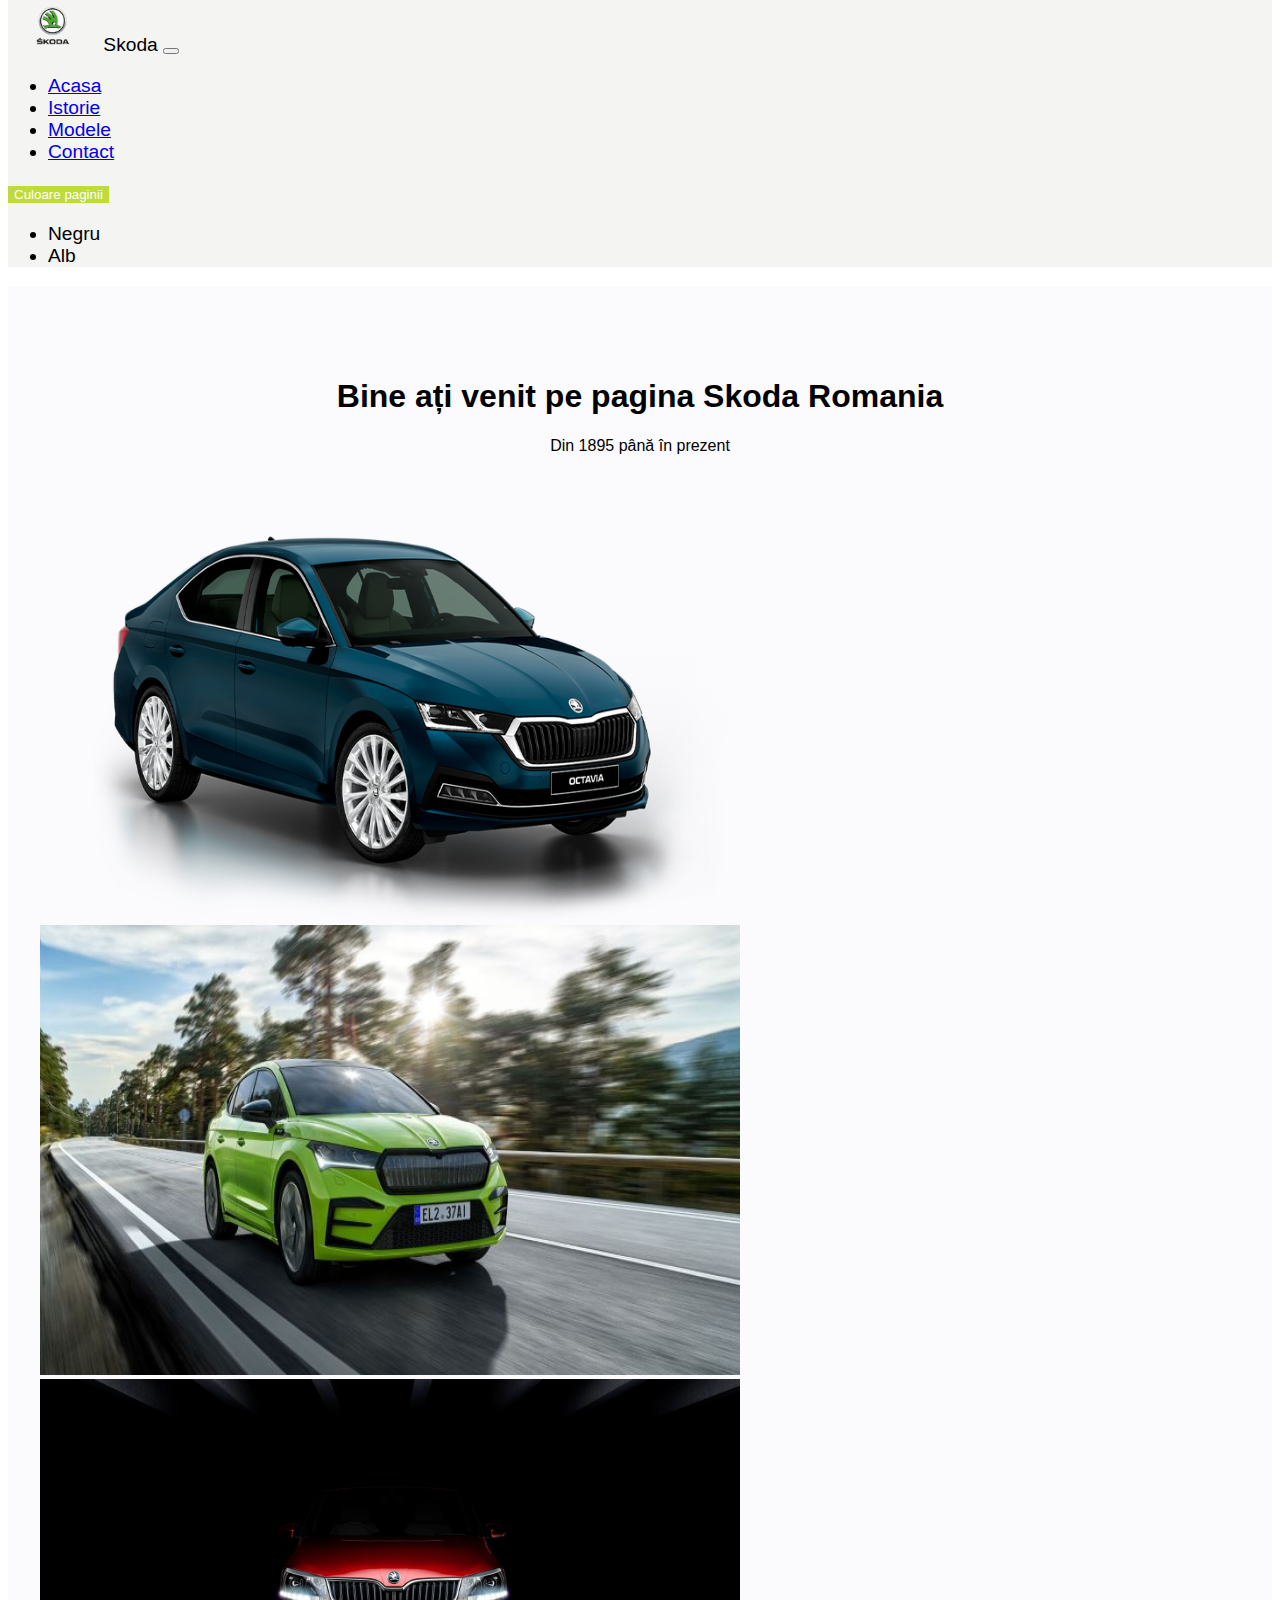
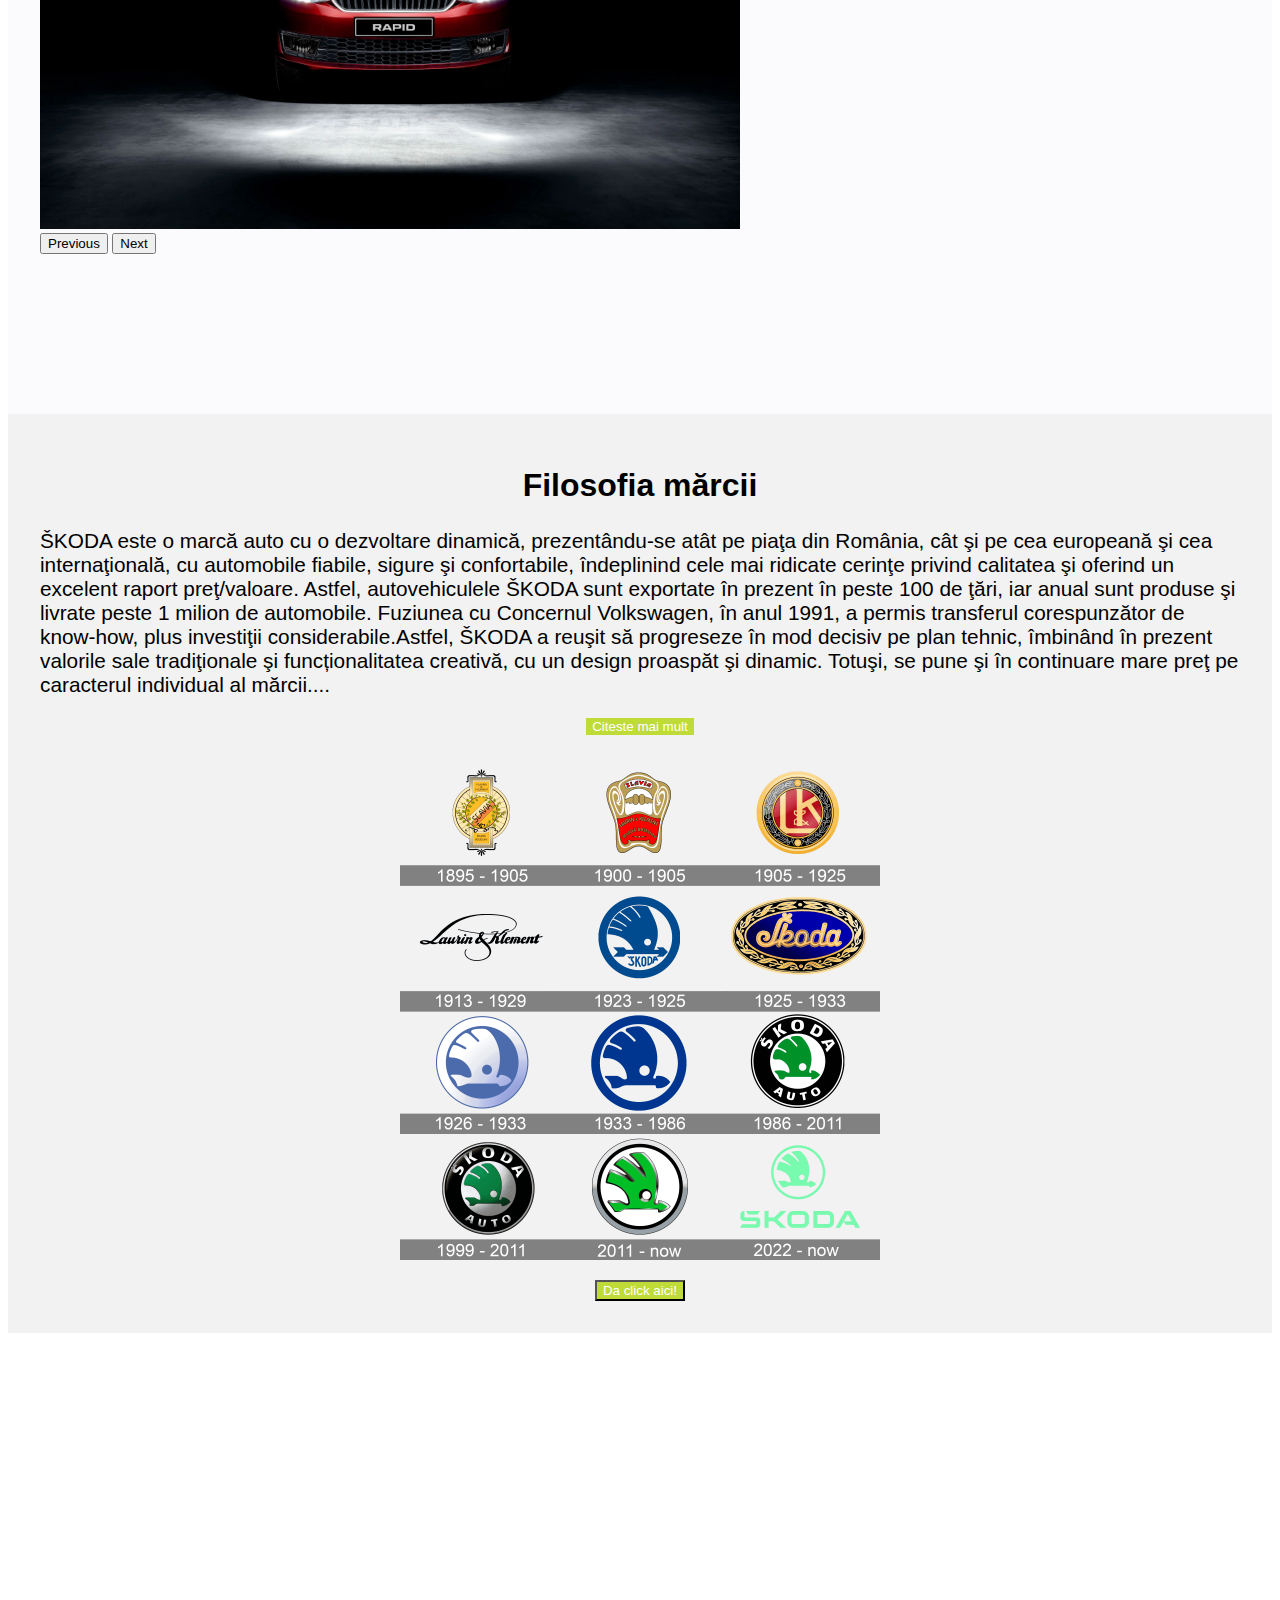
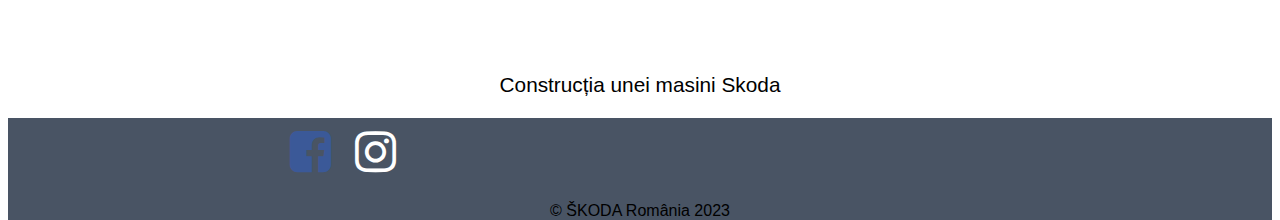
<file: index.html>
<!DOCTYPE html>
<html lang="en">
  <head>
    <title>Skoda</title>
    <meta charset="utf-8" />
    <meta name="viewport" content="width=device-width, initial-scale=1" />

    <link
      rel="stylesheet"
      href="https://cdnjs.cloudflare.com/ajax/libs/font-awesome/4.7.0/css/font-awesome.min.css"
    />
    <link
      href="https://cdn.jsdelivr.net/npm/bootstrap@5.3.0-alpha1/dist/css/bootstrap.min.css"
      rel="stylesheet"
      integrity="sha384-GLhlTQ8iRABdZLl6O3oVMWSktQOp6b7In1Zl3/Jr59b6EGGoI1aFkw7cmDA6j6gD"
      crossorigin="anonymous"
    />

    <link rel="stylesheet" href="./style/home-style.css" id="home-style" />
    <link rel="stylesheet" href="./style/style.css" id="style" />
  </head>
  <body>
    <!-- Navbar -->
    <nav
      class="navbar navbar-expand-lg bg-body-tertiary justify-content-center"
    >
      <div class="container-fluid container-nvb">
        <a class="navbar-brand" href="https://www.skoda.ro/"
          ><img
            src="img/Skoda-Logo-PNG-Clipart.png"
            alt="logo-skoda"
            width="90"
        /></a>
        <a class="navbar-brand">Skoda</a>
        <button
          class="navbar-toggler"
          type="button"
          data-bs-toggle="collapse"
          data-bs-target="#navbarSupportedContent"
          aria-controls="navbarSupportedContent"
          aria-expanded="false"
          aria-label="Toggle navigation"
        >
          <span class="navbar-toggler-icon"></span>
        </button>
        <div class="collapse navbar-collapse" id="navbarSupportedContent">
          <ul class="navbar-nav me-auto mb-2 mb-lg-0">
            <li class="nav-item">
              <a class="nav-link active" aria-current="page" href="index.html"
                >Acasa</a
              >
            </li>
            <li class="nav-item">
              <a class="nav-link" href="istorie.html">Istorie</a>
            </li>
            <li class="nav-item">
              <a class="nav-link" href="modele.html">Modele</a>
            </li>

            <li class="nav-item">
              <a class="nav-link" href="contact.html">Contact</a>
            </li>
          </ul>
          <div class="btn-group">
            <button
              class="btn btn-secondary btn-sm dropdown-toggle btncolor"
              type="button"
              data-bs-toggle="dropdown"
              aria-expanded="false"
            >
              Culoare paginii
            </button>
            <ul class="dropdown-menu">
              <li><a class="dropdown-item coursor" id="darkmode">Negru</a></li>
              <li><a class="dropdown-item coursor" id="whitemode">Alb</a></li>
            </ul>
          </div>
        </div>
      </div>
    </nav>
    <!-- Section 1 -->
    <div class="sectionLight" id="sectionLight">
      <div class="row">
        <div class="col-sm-12">
          <div class="d-flex p-2 bd-highlight textcircle">
            <div class="container-fluid">
              <h1 class="display-3">Bine ați venit pe pagina Skoda Romania</h1>
              <p class="lead">Din 1895 până în prezent</p>
            </div>
          </div>
        </div>
      </div>
      <div class="row">
        <div class="col">
          <div class="col-sm-12 col-md-6 carouseledit">
            <div
              id="mainCarousel"
              class="carousel slide"
              data-bs-ride="carousel"
            >
              <div class="carousel-inner">
                <div class="carousel-item active">
                  <img
                    src="img/skoda-octavia-m67-introduction.png"
                    class="d-block w-100 imagecarousel"
                    alt="first slide"
                  />
                </div>
                <div class="carousel-item">
                  <img
                    src="img/skoda2.jpg"
                    class="d-block w-100 imagecarousel"
                    alt="second slide"
                  />
                </div>
                <div class="carousel-item">
                  <img
                    src="img/skoda4.webp"
                    class="d-block w-100 imagecarousel"
                    alt="third slide"
                  />
                </div>
              </div>
              <button
                class="carousel-control-prev"
                type="button"
                data-bs-target="#mainCarousel"
                data-bs-slide="prev"
              >
                <span
                  class="carousel-control-prev-icon"
                  aria-hidden="true"
                ></span>
                <span class="visually-hidden">Previous</span>
              </button>
              <button
                class="carousel-control-next"
                type="button"
                data-bs-target="#mainCarousel"
                data-bs-slide="next"
              >
                <span
                  class="carousel-control-next-icon"
                  aria-hidden="true"
                ></span>
                <span class="visually-hidden">Next</span>
              </button>
            </div>
          </div>
          <div class="col"></div>
        </div>
      </div>
    </div>
    <!-- Section 2-->
    <div class="darkSection">
      <div class="row">
        <h1 class="philosofy">Filosofia mărcii</h1>

        <div class="col-sm-12">
          <div class="row">
            <div class="col-md-3"></div>
            <div class="col-md-6">
              <p class="paragraph">
                ŠKODA este o marcă auto cu o dezvoltare dinamică, prezentându-se
                atât pe piaţa din România, cât şi pe cea europeană şi cea
                internaţională, cu automobile fiabile, sigure şi confortabile,
                îndeplinind cele mai ridicate cerinţe privind calitatea şi
                oferind un excelent raport preţ/valoare. Astfel, autovehiculele
                ŠKODA sunt exportate în prezent în peste 100 de ţări, iar anual
                sunt produse şi livrate peste 1 milion de automobile. Fuziunea
                cu Concernul Volkswagen, în anul 1991, a permis transferul
                corespunzător de know-how, plus investiţii considerabile.Astfel,
                ŠKODA a reuşit să progreseze în mod decisiv pe plan tehnic,
                îmbinând în prezent valorile sale tradiţionale şi
                funcționalitatea creativă, cu un design proaspăt şi dinamic.
                Totuşi, se pune şi în continuare mare preţ pe caracterul
                individual al mărcii.<span id="dots">...</span
                ><span id="learnMore">
                  Cunoştinţele şi experienţa în domeniul tehnic, munca de
                  dezvoltare orientată țintit spre piaţă şi producţie, precum şi
                  tehnologia evoluată de producţie se reflectă în calitatea
                  desăvârşită a autovehiculelor ŠKODA.Pornind de la toate
                  acestea, ŠKODA depune toate eforturile pentru a rămâne şi în
                  continuare o marcă atemporală, creativă şi modernă şi pentru a
                  îndeplini în mod activ dorinţele clienţilor, în manieră
                  orientată spre viitor.Abordarea deschisă şi sinceră este
                  poziţionată în centrul activităţilor noastre, la fel ca şi
                  satisfacția continuă şi deplină a clienţilor noştri. Pentru a
                  îndeplini toate aceste obiective, ne bazăm întreaga activitate
                  pe conceptul pe care noi îl numim Human Touch.
                </span>
              </p>
              <button
                type="button"
                class="btn btn-secondary btnLeanrMore"
                onclick="learnMore()"
                id="btnLeanrMore"
              >
                Citeste mai mult
              </button>
            </div>
          </div>
          <div class="row">
            <div class="col-md-12">
              <img
                class="logohistory"
                src="./img/Skoda-logo-history.png"
                alt="skoda-logo-history"
              />
            </div>
          </div>
        </div>
      </div>

      <div class="row">
        <div class="col-sm-12">
          <div class="coolStuffBtn">
            <button
              type="button"
              class="btn btn-lg coolStuffBtn"
              data-bs-toggle="modal"
              data-bs-target="#myModal"
            >
              Da click aici!
            </button>
          </div>
        </div>
      </div>
    </div>
    <!-- Modal-->
    <div class="modal" id="myModal">
      <div class="modal-dialog modal-xl">
        <div class="modal-content">
          <!-- Modal body -->
          <div class="modal-body">
            <div class="ratio ratio-16x9">
              <iframe
                width="560"
                height="315"
                src="https://www.youtube.com/embed/DJuKMYIPsXk"
                title="YouTube video player"
                frameborder="0"
                allow="accelerometer; autoplay; clipboard-write; encrypted-media; gyroscope; picture-in-picture; web-share"
                allowfullscreen
              ></iframe>
            </div>
            <p class="prfmodal">Construcția unei masini Skoda</p>
          </div>
        </div>
      </div>
    </div>
    <!--Footer-->
    <footer class="footer footerstyle" id="footerStyle">
      <div class="container-fluid">
        <div class="row">
          <div class="col-sm-12 col-lg-3"></div>
          <div class="col-sm-12 col-lg-9 favicon">
            <a href="https://www.facebook.com/SKODA.ro">
              <i class="fa fa-facebook-square fa-3x" aria-hidden="true"></i
            ></a>
            <a href="https://www.instagram.com/skoda_romania/">
              <i class="fa fa-instagram fa-3x" aria-hidden="true"></i
            ></a>
          </div>
        </div>
        <p class="quote">&copy; ŠKODA România 2023</p>
      </div>
    </footer>
    <script
      src="https://cdn.jsdelivr.net/npm/bootstrap@5.3.0-alpha1/dist/js/bootstrap.bundle.min.js"
      integrity="sha384-w76AqPfDkMBDXo30jS1Sgez6pr3x5MlQ1ZAGC+nuZB+EYdgRZgiwxhTBTkF7CXvN"
      crossorigin="anonymous"
    ></script>
    <script src="./js/js-home.js"></script>
  </body>
</html>
</file>
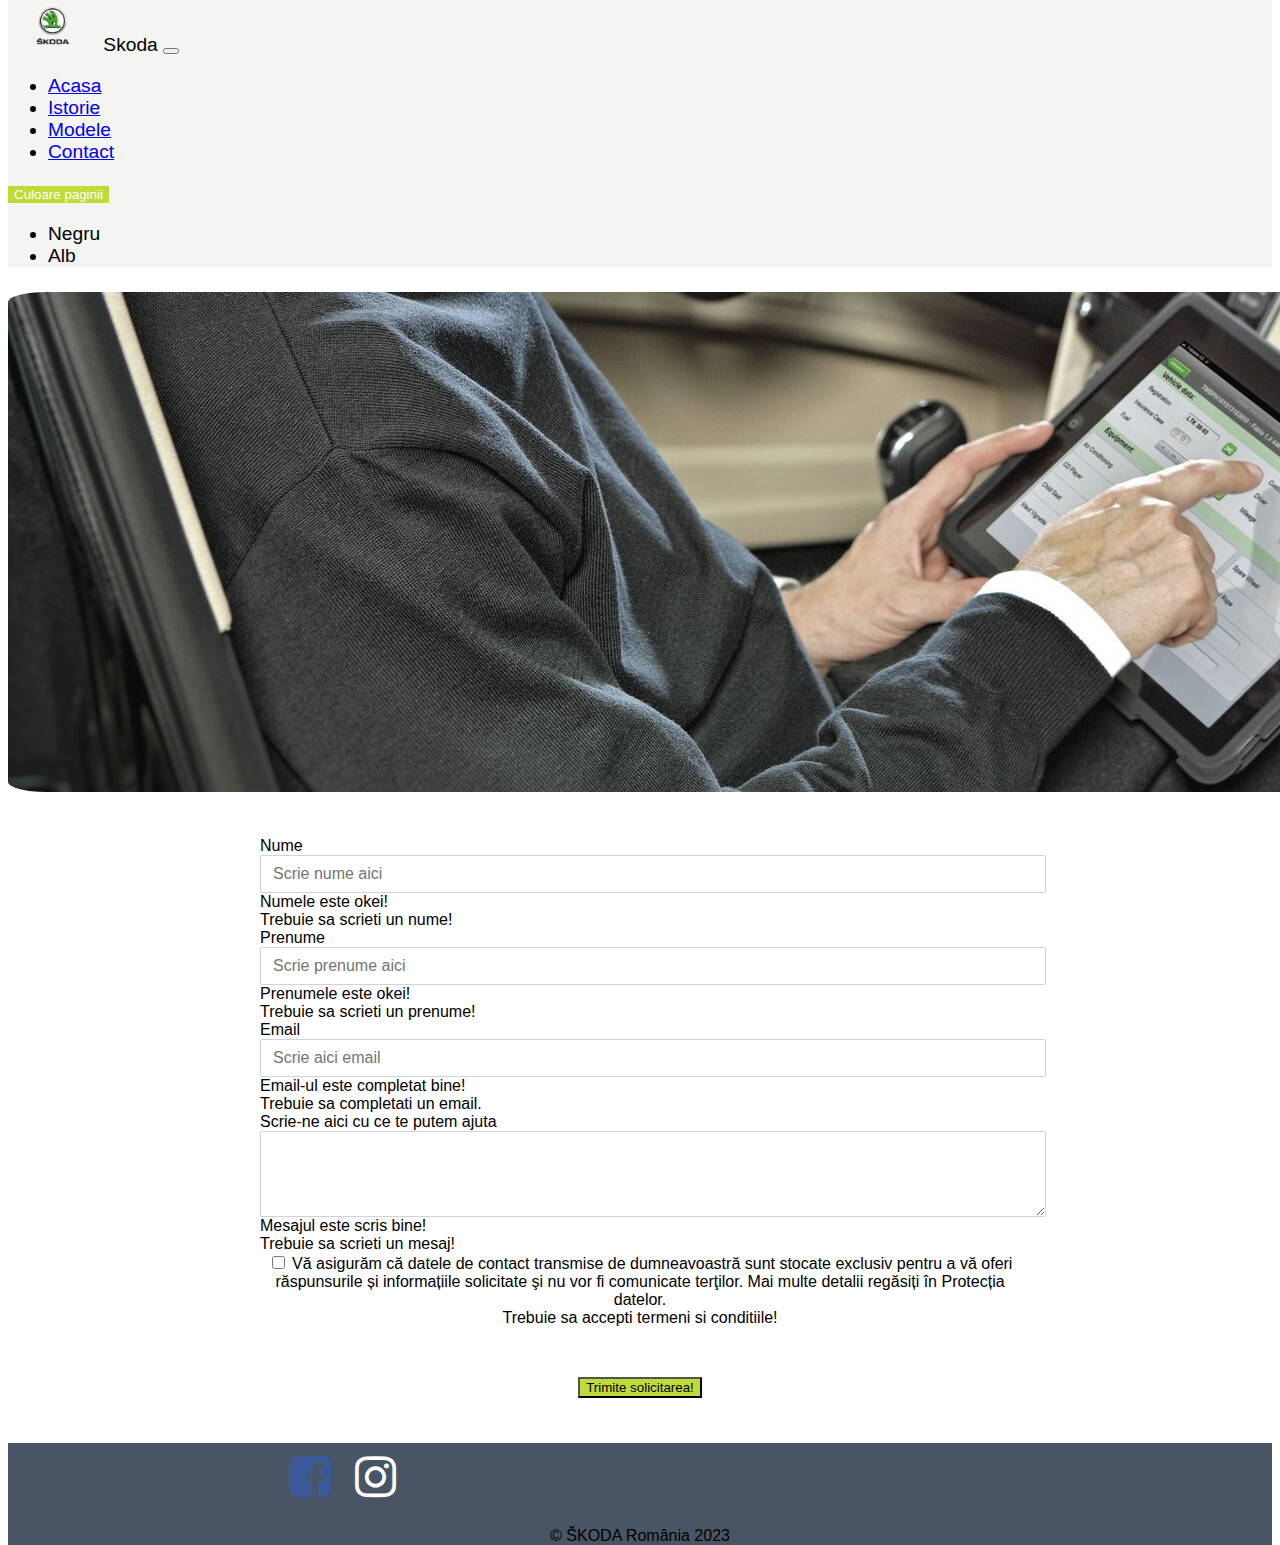
<file: contact.html>
<!DOCTYPE html>
<html lang="en">
  <head>
    <title>Contact</title>
    <meta charset="utf-8" />
    <meta name="viewport" content="width=device-width, initial-scale=1" />

    <link
      rel="stylesheet"
      href="https://cdnjs.cloudflare.com/ajax/libs/font-awesome/4.7.0/css/font-awesome.min.css"
    />
    <link
      href="https://cdn.jsdelivr.net/npm/bootstrap@5.3.0-alpha1/dist/css/bootstrap.min.css"
      rel="stylesheet"
      integrity="sha384-GLhlTQ8iRABdZLl6O3oVMWSktQOp6b7In1Zl3/Jr59b6EGGoI1aFkw7cmDA6j6gD"
      crossorigin="anonymous"
    />
    <link
      rel="stylesheet"
      href="./style/contact-style.css"
      id="contact-style"
    />
    <link rel="stylesheet" href="./style/style.css" id="style" />
  </head>
  <body>
    <!-- Navbar -->
    <nav class="navbar navbar-expand-lg bg-body-tertiary">
      <div class="container-fluid container-nvb">
        <a class="navbar-brand" href="https://www.skoda.ro/"
          ><img
            src="img/Skoda-Logo-PNG-Clipart.png"
            alt="logo-skoda"
            width="90"
        /></a>
        <a class="navbar-brand">Skoda</a>
        <button
          class="navbar-toggler"
          type="button"
          data-bs-toggle="collapse"
          data-bs-target="#navbarSupportedContent"
          aria-controls="navbarSupportedContent"
          aria-expanded="false"
          aria-label="Toggle navigation"
        >
          <span class="navbar-toggler-icon"></span>
        </button>
        <div class="collapse navbar-collapse" id="navbarSupportedContent">
          <ul class="navbar-nav me-auto mb-2 mb-lg-0">
            <li class="nav-item">
              <a class="nav-link" aria-current="page" href="index.html"
                >Acasa</a
              >
            </li>
            <li class="nav-item">
              <a class="nav-link" href="istorie.html">Istorie</a>
            </li>
            <li class="nav-item">
              <a class="nav-link" href="modele.html">Modele</a>
            </li>

            <li class="nav-item">
              <a class="nav-link active" href="contact.html">Contact</a>
            </li>
          </ul>
          <div class="btn-group">
            <button
              class="btn btn-secondary btn-sm dropdown-toggle btncolor"
              type="button"
              data-bs-toggle="dropdown"
              aria-expanded="false"
            >
              Culoare paginii
            </button>
            <ul class="dropdown-menu">
              <li><a class="dropdown-item coursor" id="darkmode">Negru</a></li>
              <li><a class="dropdown-item coursor" id="whitemode">Alb</a></li>
            </ul>
          </div>
        </div>
      </div>
    </nav>
    <div class="container-fluid container-design">
      <div class="row">
        <img class="contactimg" src="./img/contacts.jpg" alt="contacts" />
      </div>
    </div>
    <form class="row g-3 needs-validation" novalidate>
      <section class="contact-container">
        <div class="container-fluid form">
          <div class="row">
            <div class="mb-3">
              <label for="contact-name" class="form-label">Nume</label>
              <input
                type="text"
                class="form-control"
                id="contact-name"
                placeholder="Scrie nume aici"
                required
              />
              <div class="valid-feedback">Numele este okei!</div>
              <div class="invalid-feedback">Trebuie sa scrieti un nume!</div>
            </div>
            <div class="mb-3">
              <label class="form-label">Prenume</label>
              <input
                type="text"
                class="form-control"
                id="contact-prenume"
                placeholder="Scrie prenume aici"
                required
              />
              <div class="valid-feedback">Prenumele este okei!</div>
              <div class="invalid-feedback">Trebuie sa scrieti un prenume!</div>
            </div>

            <div class="mb-3">
              <label class="form-label">Email</label>
              <input
                type="email"
                class="form-control"
                id="contact-email"
                placeholder="Scrie aici email"
                required
              />
              <!-- <p class="emailparagraph" id="obligatoriu">
                *Email-ul este obligatoriu
              </p>
              <p class="emailparagraph" id="incorect">
                *Email-ul trebuie sa contina @
              </p> -->
              <div class="valid-feedback">Email-ul este completat bine!</div>
              <div class="invalid-feedback">
                Trebuie sa completati un email.
              </div>
            </div>

            <div class="mb-3">
              <label class="form-label"
                >Scrie-ne aici cu ce te putem ajuta</label
              >
              <textarea
                class="form-control"
                id="contact-textarea"
                rows="3"
                required
              ></textarea>
              <div class="valid-feedback">Mesajul este scris bine!</div>
              <div class="invalid-feedback">Trebuie sa scrieti un mesaj!</div>
            </div>
            <div class="form-check checkbutton">
              <div class="form-check">
                <input
                  class="form-check-input"
                  type="checkbox"
                  value=""
                  id="invalidCheck"
                  required
                />
                <label class="form-check-label" for="invalidCheck">
                  Vă asigurăm că datele de contact transmise de dumneavoastră
                  sunt stocate exclusiv pentru a vă oferi răspunsurile și
                  informațiile solicitate şi nu vor fi comunicate terţilor. Mai
                  multe detalii regăsiți în Protecția datelor.
                </label>
                <div class="invalid-feedback">
                  Trebuie sa accepti termeni si conditiile!
                </div>
              </div>
            </div>

            <button
              type="submit"
              class="btn btn-secondary btncontact"
              id="submit-button"
            >
              Trimite solicitarea!
            </button>
          </div>
        </div>
      </section>
    </form>

    <!--Footer-->
    <footer class="footer footerstyle" id="footerStyle">
      <div class="container-fluid">
        <div class="row">
          <div class="col-sm-12 col-lg-3"></div>
          <div class="col-sm-12 col-lg-9 favicon">
            <a href="https://www.facebook.com/SKODA.ro">
              <i class="fa fa-facebook-square fa-3x" aria-hidden="true"></i
            ></a>
            <a href="https://www.instagram.com/skoda_romania/">
              <i class="fa fa-instagram fa-3x" aria-hidden="true"></i
            ></a>
          </div>
        </div>
        <p class="quote">&copy; ŠKODA România 2023</p>
      </div>
    </footer>
    <script
      src="https://cdn.jsdelivr.net/npm/bootstrap@5.3.0-alpha1/dist/js/bootstrap.bundle.min.js"
      integrity="sha384-w76AqPfDkMBDXo30jS1Sgez6pr3x5MlQ1ZAGC+nuZB+EYdgRZgiwxhTBTkF7CXvN"
      crossorigin="anonymous"
    ></script>
    <script src="./js/js-contact.js"></script>
  </body>
</html>
</file>
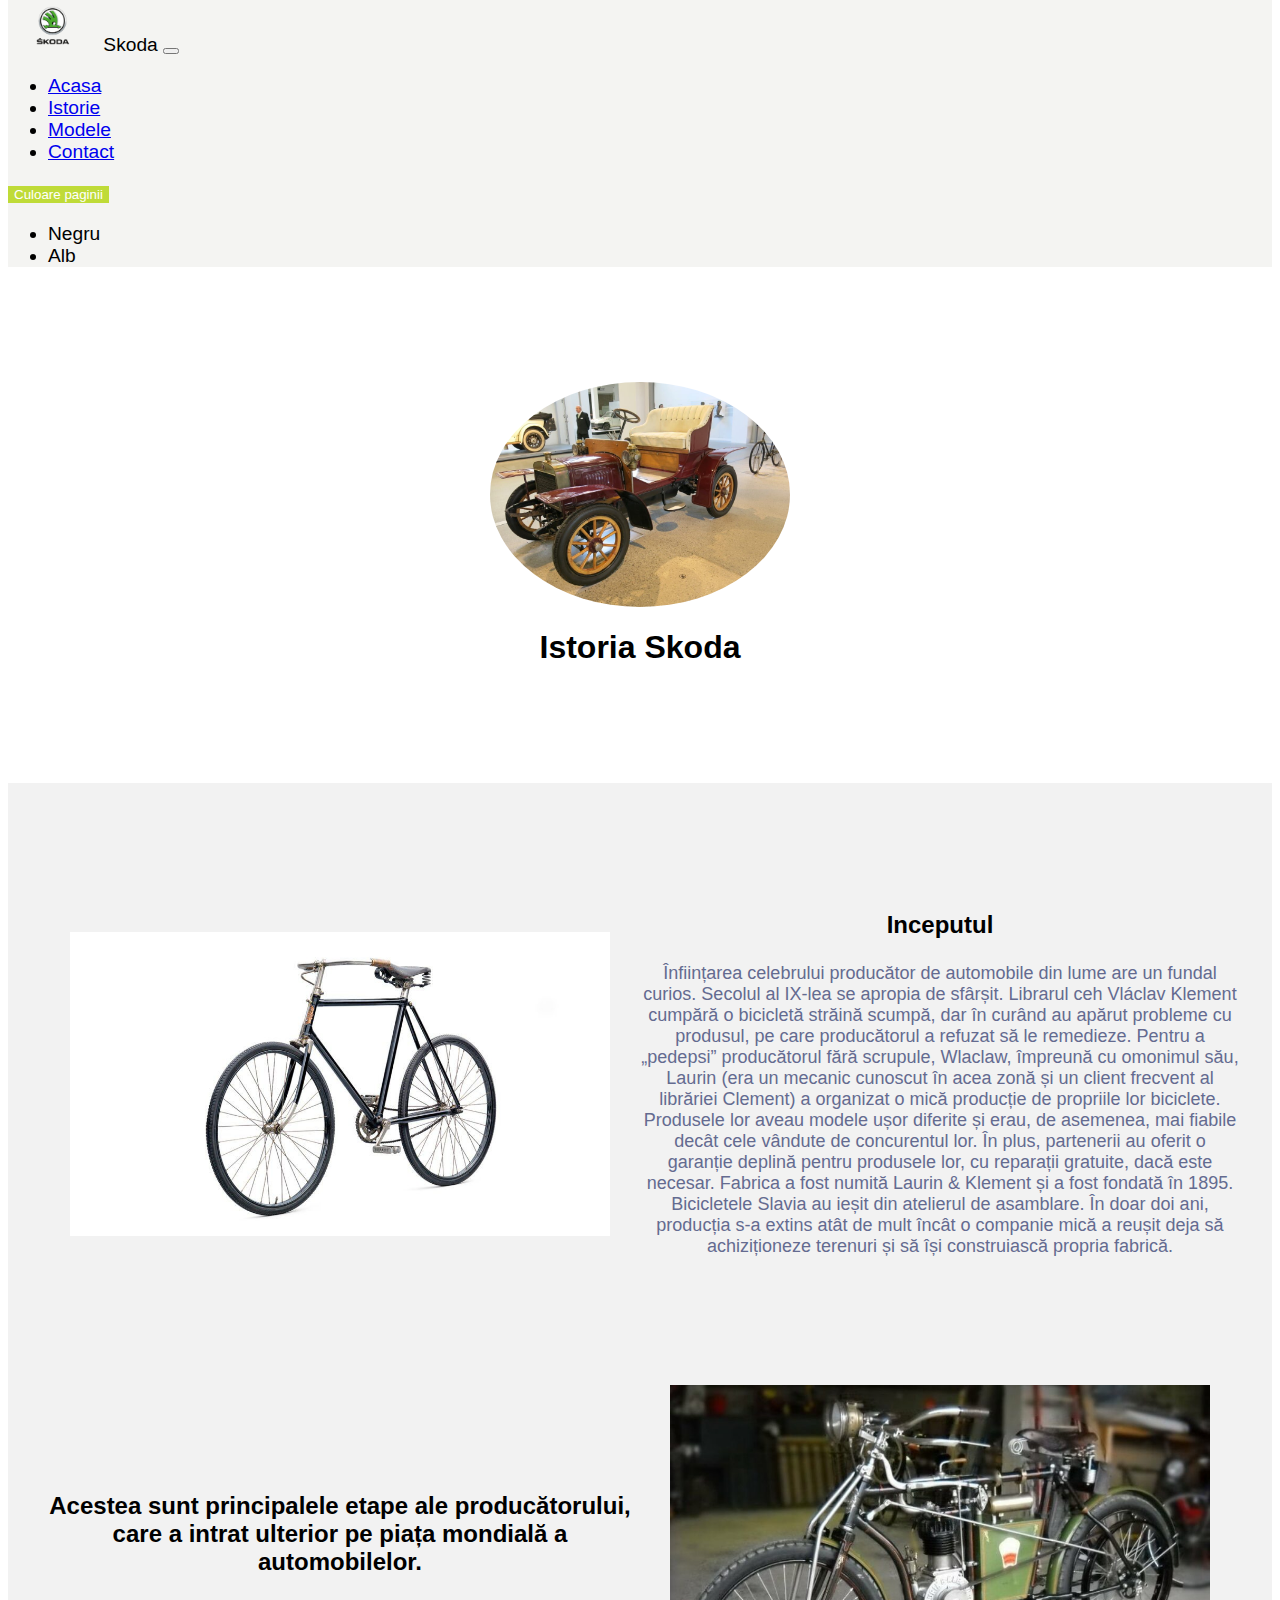
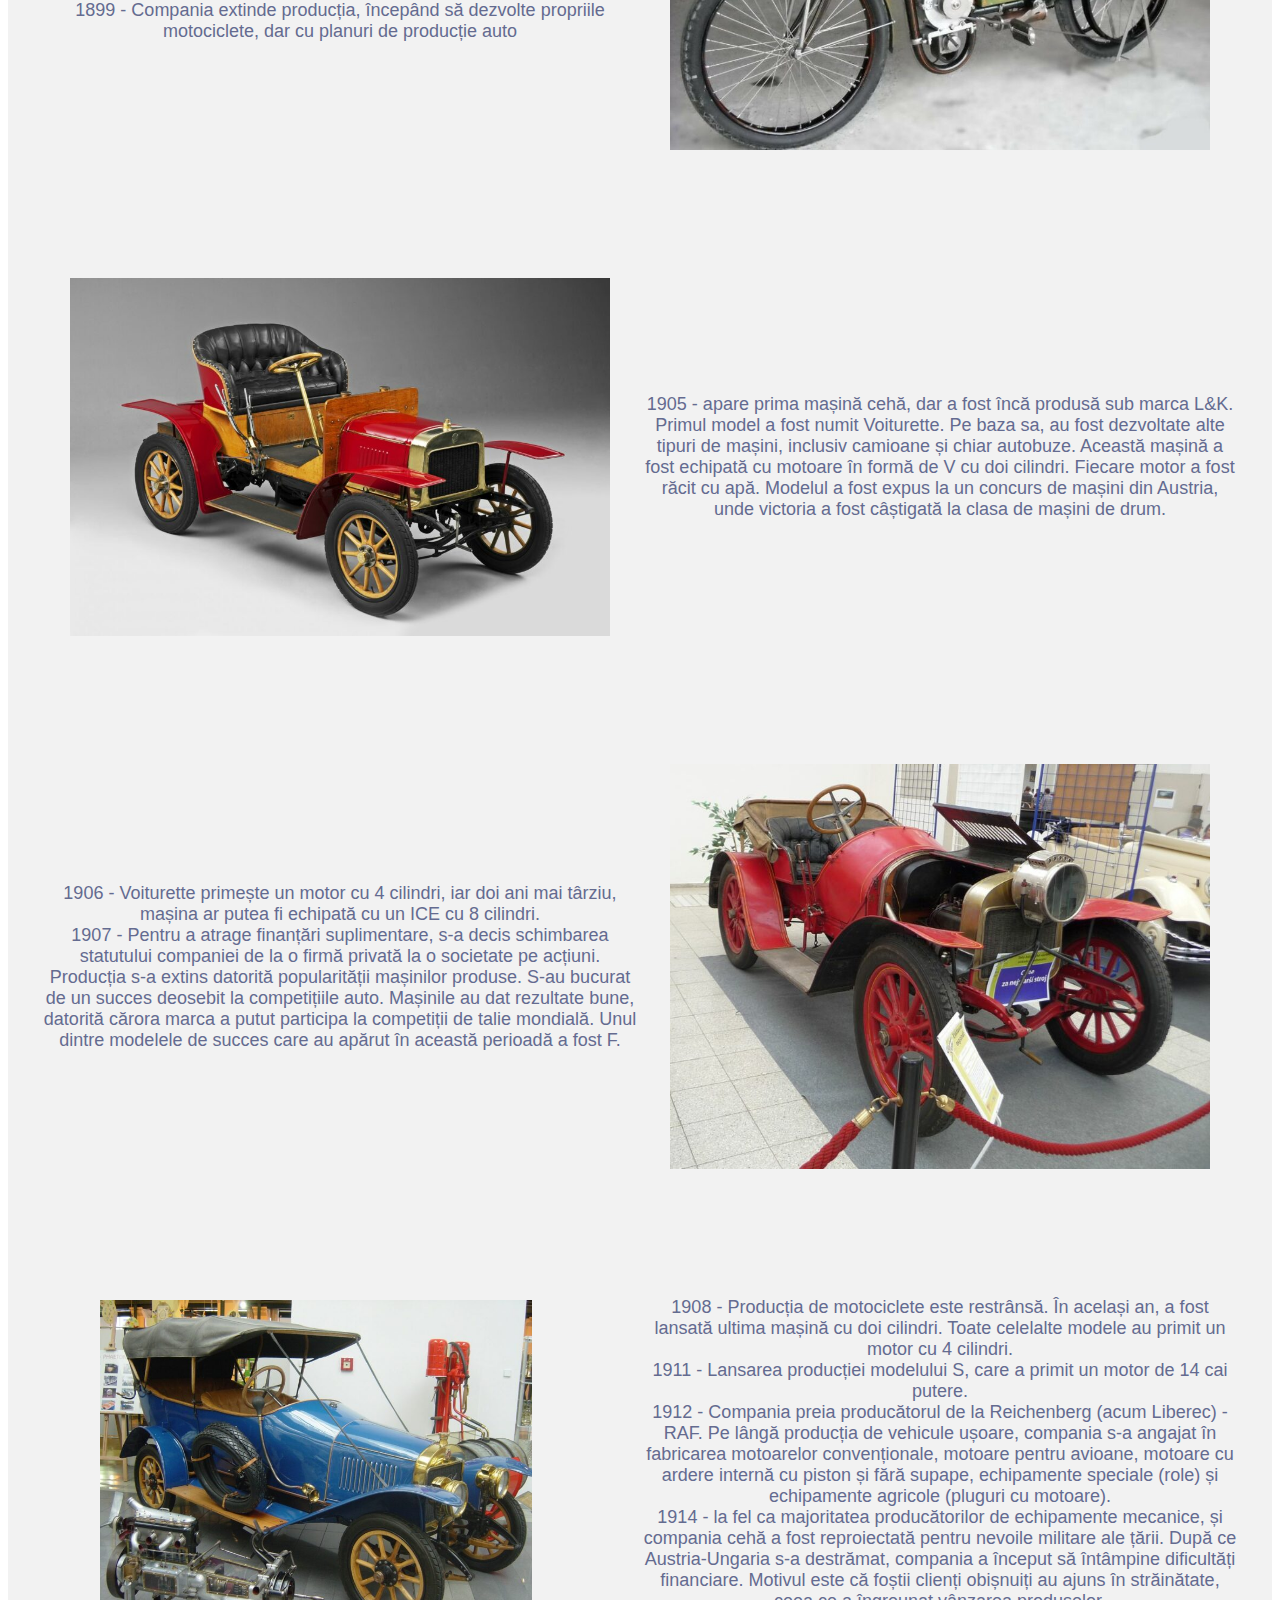
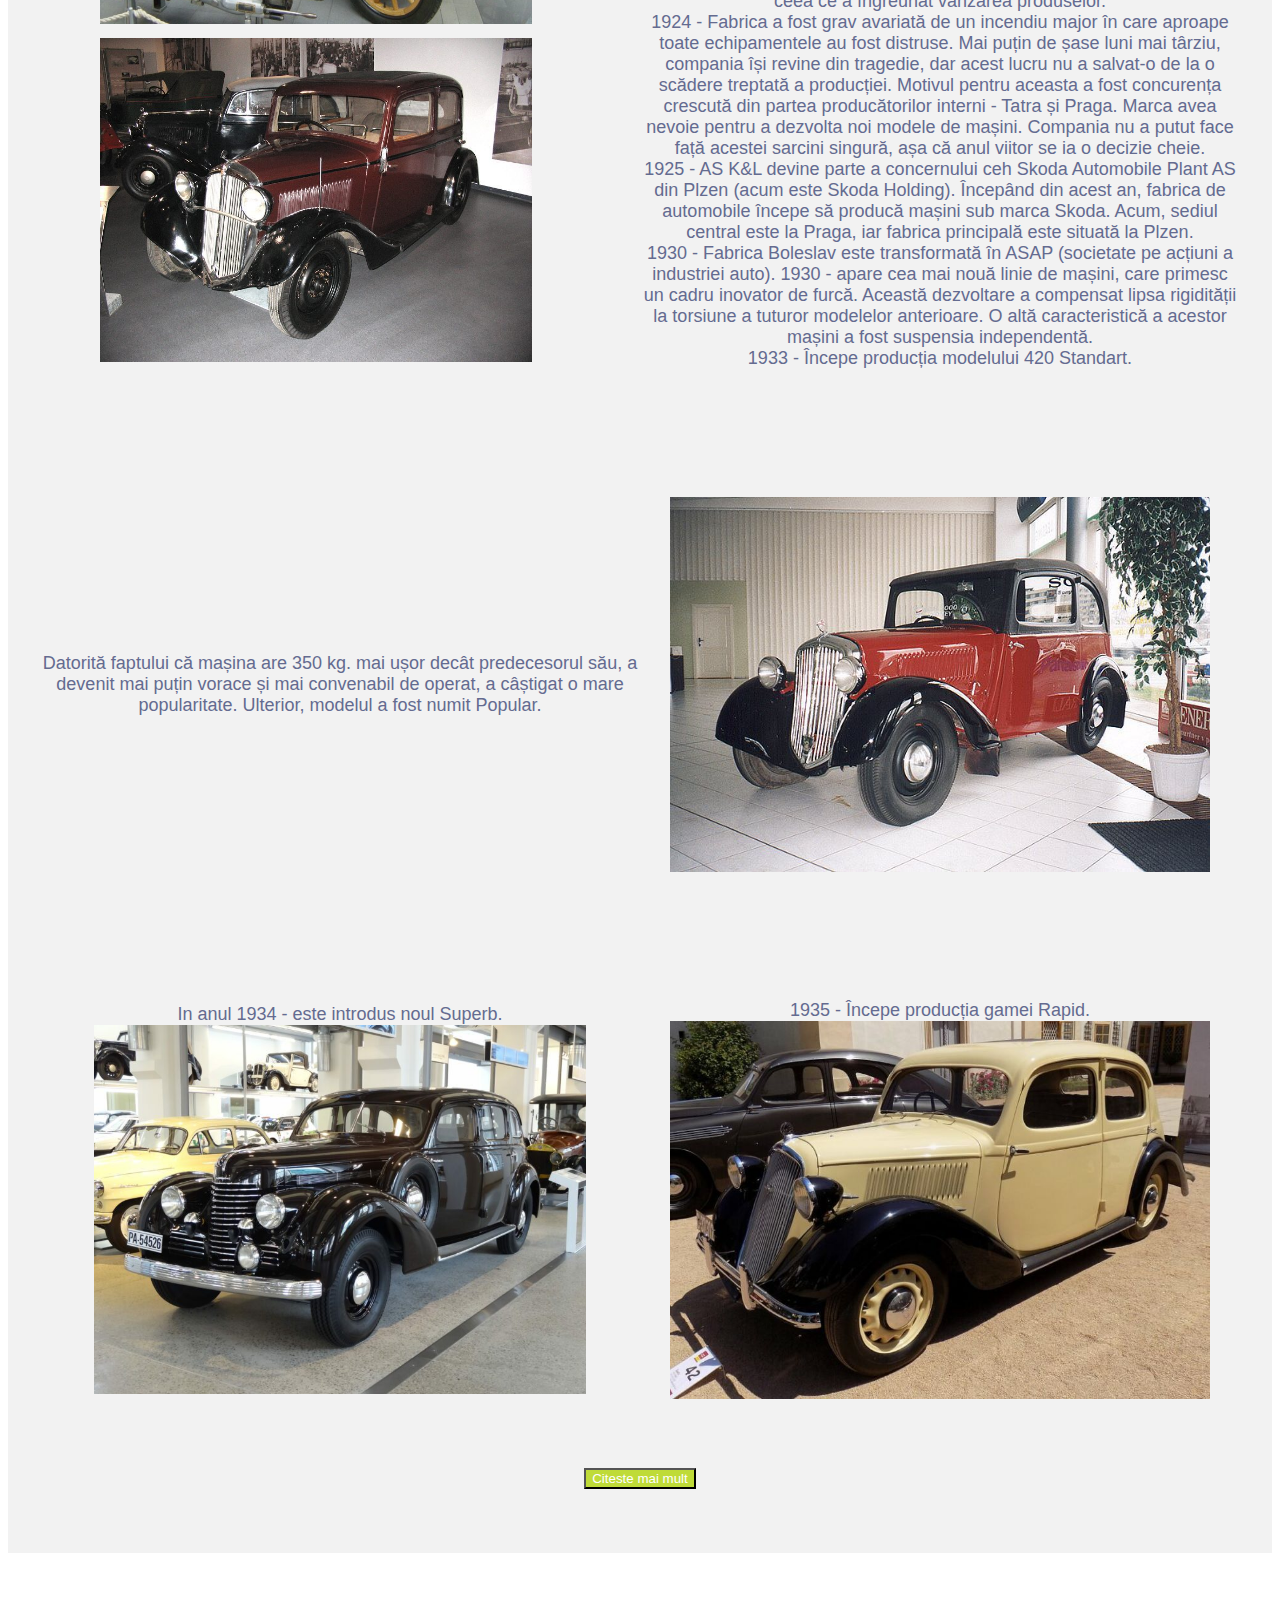
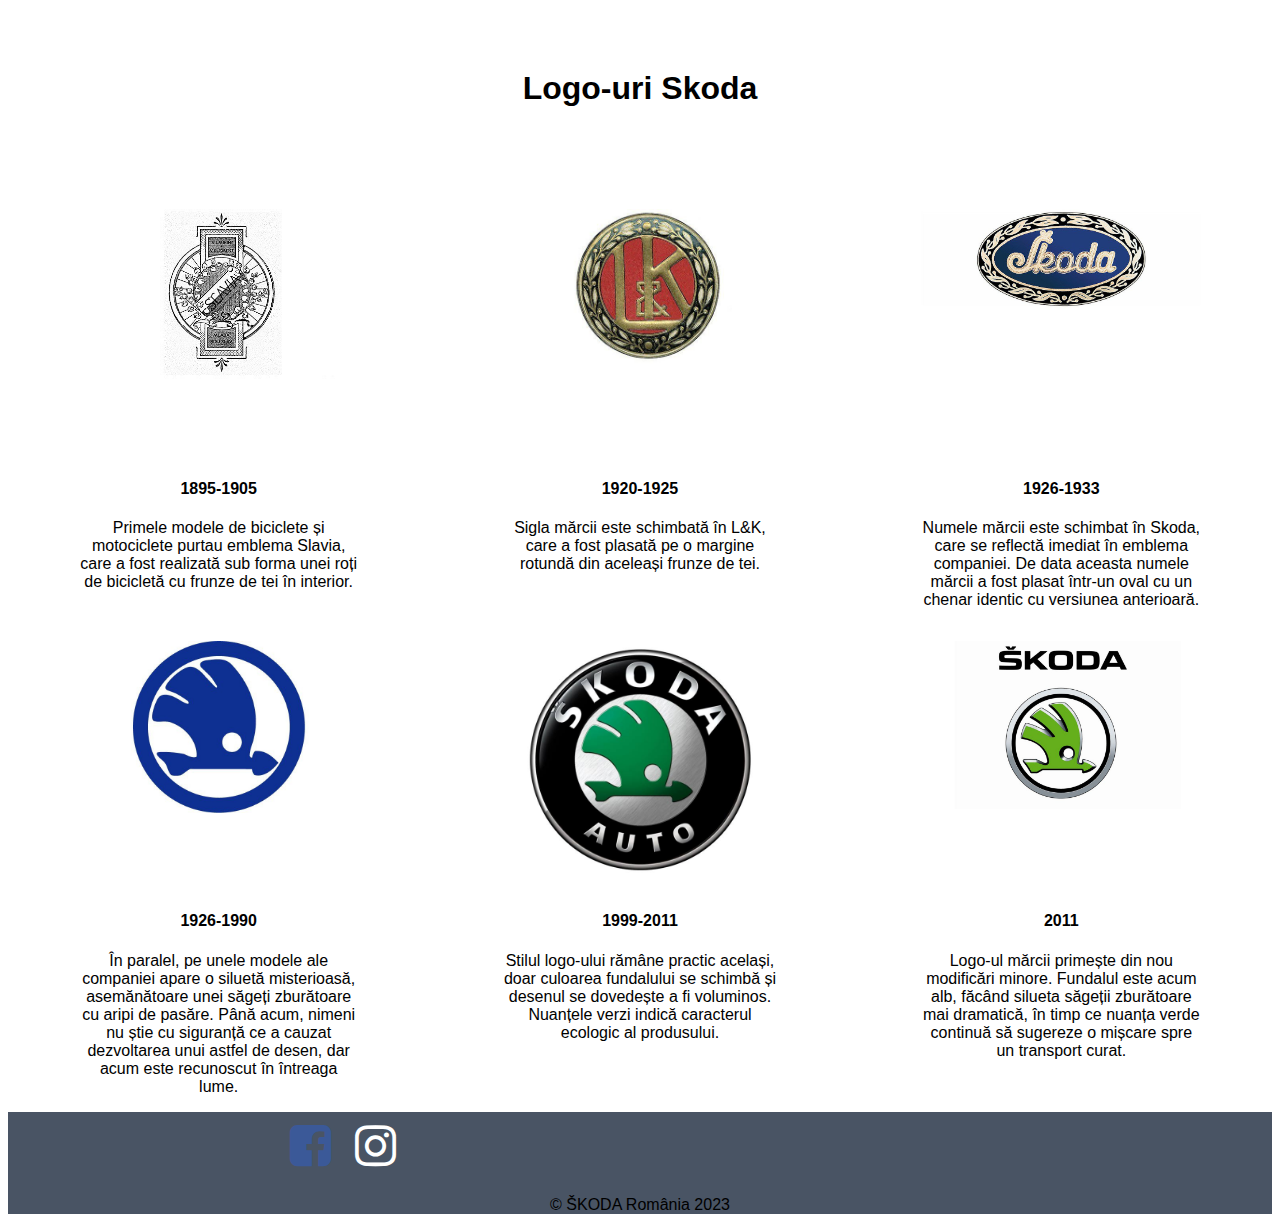
<file: istorie.html>
<!DOCTYPE html>
<html lang="en">
  <head>
    <title>Istorie</title>
    <meta charset="utf-8" />
    <meta name="viewport" content="width=device-width, initial-scale=1" />

    <link
      rel="stylesheet"
      href="https://cdnjs.cloudflare.com/ajax/libs/font-awesome/4.7.0/css/font-awesome.min.css"
    />
    <link
      href="https://cdn.jsdelivr.net/npm/bootstrap@5.3.0-alpha1/dist/css/bootstrap.min.css"
      rel="stylesheet"
      integrity="sha384-GLhlTQ8iRABdZLl6O3oVMWSktQOp6b7In1Zl3/Jr59b6EGGoI1aFkw7cmDA6j6gD"
      crossorigin="anonymous"
    />
    <link
      rel="stylesheet"
      href="./style/style-istorie.css"
      id="istorie-style"
    />
    <link rel="stylesheet" href="./style/style.css" id="style" />
  </head>
  <body>
    <!-- Navbar-->
    <nav class="navbar navbar-expand-lg bg-body-tertiary">
      <div class="container-fluid container-nvb">
        <a class="navbar-brand" href="https://www.skoda.ro/"
          ><img
            src="img/Skoda-Logo-PNG-Clipart.png"
            alt="logo-skoda"
            width="90"
        /></a>
        <a class="navbar-brand">Skoda</a>
        <button
          class="navbar-toggler"
          type="button"
          data-bs-toggle="collapse"
          data-bs-target="#navbarSupportedContent"
          aria-controls="navbarSupportedContent"
          aria-expanded="false"
          aria-label="Toggle navigation"
        >
          <span class="navbar-toggler-icon"></span>
        </button>
        <div class="collapse navbar-collapse" id="navbarSupportedContent">
          <ul class="navbar-nav me-auto mb-2 mb-lg-0">
            <li class="nav-item">
              <a class="nav-link" aria-current="page" href="index.html"
                >Acasa</a
              >
            </li>
            <li class="nav-item">
              <a class="nav-link active" href="istorie.html">Istorie</a>
            </li>
            <li class="nav-item">
              <a class="nav-link" href="modele.html">Modele</a>
            </li>

            <li class="nav-item">
              <a class="nav-link" href="contact.html">Contact</a>
            </li>
          </ul>
          <div class="btn-group">
            <button
              class="btn btn-secondary btn-sm dropdown-toggle btncolor"
              type="button"
              data-bs-toggle="dropdown"
              aria-expanded="false"
            >
              Culoare paginii
            </button>
            <ul class="dropdown-menu">
              <li><a class="dropdown-item coursor" id="darkmode">Negru</a></li>
              <li><a class="dropdown-item coursor" id="whitemode">Alb</a></li>
            </ul>
          </div>
        </div>
      </div>
    </nav>
    <!--Header-->
    <header>
      <div class="headershot-wrapper">
        <img class="headshoot" src="img/tradition.jpg" alt="profile image" />
        <h1>Istoria Skoda</h1>
      </div>
    </header>
    <!-- Section-->
    <section class="services">
      <div class="container">
        <div class="media-object">
          <div class="icon-left">
            <img class="icon" src="img/istorieimg1.jpg" alt="istorieimg1" />
          </div>
          <div class="section-wrapper-right">
            <h3 class="section-header">Inceputul</h3>
            <div class="section-info">
              Înființarea celebrului producător de automobile din lume are un
              fundal curios. Secolul al IX-lea se apropia de sfârșit. Librarul
              ceh Vláclav Klement cumpără o bicicletă străină scumpă, dar în
              curând au apărut probleme cu produsul, pe care producătorul a
              refuzat să le remedieze. Pentru a „pedepsi” producătorul fără
              scrupule, Wlaclaw, împreună cu omonimul său, Laurin (era un
              mecanic cunoscut în acea zonă și un client frecvent al librăriei
              Clement) a organizat o mică producție de propriile lor biciclete.
              Produsele lor aveau modele ușor diferite și erau, de asemenea, mai
              fiabile decât cele vândute de concurentul lor. În plus, partenerii
              au oferit o garanție deplină pentru produsele lor, cu reparații
              gratuite, dacă este necesar. Fabrica a fost numită Laurin &
              Klement și a fost fondată în 1895. Bicicletele Slavia au ieșit din
              atelierul de asamblare. În doar doi ani, producția s-a extins atât
              de mult încât o companie mică a reușit deja să achiziționeze
              terenuri și să își construiască propria fabrică.
            </div>
          </div>
        </div>
        <div class="media-object">
          <div class="icon-right">
            <img class="icon" src="img/istorieimg2.jpg" alt="istorieimg2" />
          </div>
          <div class="section-wrapper-left">
            <h3 class="section-header">
              Acestea sunt principalele etape ale producătorului, care a intrat
              ulterior pe piața mondială a automobilelor.
            </h3>
            <div class="section-info">
              1899 - Compania extinde producția, începând să dezvolte propriile
              motociclete, dar cu planuri de producție auto
            </div>
          </div>
        </div>

        <div class="media-object">
          <div class="icon-left">
            <img class="icon" src="img/istorieimg3.jpg" alt="istorieimg3" />
          </div>
          <div class="section-wrapper-right">
            <div class="section-info">
              1905 - apare prima mașină cehă, dar a fost încă produsă sub marca
              L&K. Primul model a fost numit Voiturette. Pe baza sa, au fost
              dezvoltate alte tipuri de mașini, inclusiv camioane și chiar
              autobuze. Această mașină a fost echipată cu motoare în formă de V
              cu doi cilindri. Fiecare motor a fost răcit cu apă. Modelul a fost
              expus la un concurs de mașini din Austria, unde victoria a fost
              câștigată la clasa de mașini de drum.
            </div>
          </div>
        </div>
        <div class="media-object">
          <div class="icon-right">
            <img class="icon" src="img/istorieimg4.jpg" alt="istorieimg4" />
          </div>
          <div class="section-wrapper-left">
            <div class="section-info">
              1906 - Voiturette primește un motor cu 4 cilindri, iar doi ani mai
              târziu, mașina ar putea fi echipată cu un ICE cu 8 cilindri.
              <br />1907 - Pentru a atrage finanțări suplimentare, s-a decis
              schimbarea statutului companiei de la o firmă privată la o
              societate pe acțiuni. Producția s-a extins datorită popularității
              mașinilor produse. S-au bucurat de un succes deosebit la
              competițiile auto. Mașinile au dat rezultate bune, datorită cărora
              marca a putut participa la competiții de talie mondială. Unul
              dintre modelele de succes care au apărut în această perioadă a
              fost F.
            </div>
          </div>
        </div>
        <div class="media-object">
          <div class="icon-left">
            <div class="icon-2img">
              <img
                class="icon icon1"
                src="img/istorieimg5.jpg"
                alt="istorieimg5"
              />
              <img class="icon" src="img/istorieimg6.jpg" alt="istorieimg6" />
            </div>
          </div>
          <div class="section-wrapper-right">
            <div class="section-info">
              1908 - Producția de motociclete este restrânsă. În același an, a
              fost lansată ultima mașină cu doi cilindri. Toate celelalte modele
              au primit un motor cu 4 cilindri.<br />
              1911 - Lansarea producției modelului S, care a primit un motor de
              14 cai putere.<br />1912 - Compania preia producătorul de la
              Reichenberg (acum Liberec) - RAF. Pe lângă producția de vehicule
              ușoare, compania s-a angajat în fabricarea motoarelor
              convenționale, motoare pentru avioane, motoare cu ardere internă
              cu piston și fără supape, echipamente speciale (role) și
              echipamente agricole (pluguri cu motoare). <br />1914 - la fel ca
              majoritatea producătorilor de echipamente mecanice, și compania
              cehă a fost reproiectată pentru nevoile militare ale țării. După
              ce Austria-Ungaria s-a destrămat, compania a început să întâmpine
              dificultăți financiare. Motivul este că foștii clienți obișnuiți
              au ajuns în străinătate, ceea ce a îngreunat vânzarea
              produselor.<br />
              1924 - Fabrica a fost grav avariată de un incendiu major în care
              aproape toate echipamentele au fost distruse. Mai puțin de șase
              luni mai târziu, compania își revine din tragedie, dar acest lucru
              nu a salvat-o de la o scădere treptată a producției. Motivul
              pentru aceasta a fost concurența crescută din partea
              producătorilor interni - Tatra și Praga. Marca avea nevoie pentru
              a dezvolta noi modele de mașini. Compania nu a putut face față
              acestei sarcini singură, așa că anul viitor se ia o decizie
              cheie.<br />
              1925 - AS K&L devine parte a concernului ceh Skoda Automobile
              Plant AS din Plzen (acum este Skoda Holding). Începând din acest
              an, fabrica de automobile începe să producă mașini sub marca
              Skoda. Acum, sediul central este la Praga, iar fabrica principală
              este situată la Plzen. <br />1930 - Fabrica Boleslav este
              transformată în ASAP (societate pe acțiuni a industriei auto).
              1930 - apare cea mai nouă linie de mașini, care primesc un cadru
              inovator de furcă. Această dezvoltare a compensat lipsa
              rigidității la torsiune a tuturor modelelor anterioare. O altă
              caracteristică a acestor mașini a fost suspensia independentă.
              <br />1933 - Începe producția modelului 420 Standart.
            </div>
          </div>
        </div>
        <div class="media-object">
          <div class="section-wrapper-left">
            <div class="section-info">
              Datorită faptului că mașina are 350 kg. mai ușor decât
              predecesorul său, a devenit mai puțin vorace și mai convenabil de
              operat, a câștigat o mare popularitate. Ulterior, modelul a fost
              numit Popular.
            </div>
          </div>
          <div class="icon-left">
            <img class="icon" src="img/istorieimg7.jpg" alt="istorieimg7" />
          </div>
        </div>
        <div class="media-object">
          <div class="section-wrapper-left">
            <div class="section-info">
              In anul 1934 - este introdus noul Superb.
              <img
                class="icon icon-img"
                src="img/istorieimg8.jpg"
                alt="istorieimg8"
              />
            </div>
          </div>
          <div class="section-wrapper-right">
            <div class="section-info">
              1935 - Începe producția gamei Rapid.
              <img class="icon" src="img/istorieimg9.jpg" alt="istorieimg9" />
            </div>
          </div>
        </div>
        <button
          type="button"
          class="btn btn-secondary btnLeanrMoreHystory"
          onClick="learnMoreHistory()"
          id="btnLeanrMoreHystory"
        >
          Citeste mai mult
        </button>
        <div id="learnMoreHistory">
          <div class="media-object">
            <div class="section-infohide">
              1936 - A fost dezvoltată o altă linie unică Favorit. Datorită
              acestor patru modificări, compania ocupă poziția de lider în
              rândul producătorilor auto din Cehoslovacia.<br />1939-1945
              compania trece complet la îndeplinirea ordinelor militare pentru
              al treilea Reich. Până la sfârșitul războiului, aproximativ 70%
              din facilitățile de producție ale mărcii au fost distruse în
              bombardamente.<br />
              1945-1960 - Cehoslovacia devine o țară socialistă, iar Skoda a
              dobândit o poziție de lider în producția de mașini. În perioada
              postbelică, au apărut mai multe modele de succes, precum
              Felicia.<br />Începutul anilor 1960 a fost marcat de un decalaj
              semnificativ în urma evoluțiilor globale, dar datorită prețului
              bugetar, mașinile continuă să fie la cerere nu numai în Europa.
              Există chiar și SUV-uri bune pentru Noua Zeelandă - Trekka,iar
              pentru Pakistan - Skopak. <br />1987 - Începe producția modelului
              Favorit actualizat, ceea ce duce practic marca să se prăbușească.
              Schimbările politice și investițiile mari în dezvoltarea de noi
              articole au forțat conducerea mărcii să caute parteneri străini
              pentru a atrage mai multe investiții.<br />
              1990 - VAG a fost ales ca partener străin de încredere. Până la
              sfârșitul anului 1995, compania-mamă achiziționează 70% din
              acțiunile mărcii. Întreaga companie este preluată de concern în
              2000, când restul acțiunilor sunt cumpărate. <br />1996 - Octavia
              primește o serie de actualizări, dintre care cea mai importantă
              este platforma dezvoltată de Volkswagen. Datorită mai multor
              modificări pentru îmbunătățirea caracteristicilor tehnice ale
              produselor, mașinile producătorului ceh câștigă o reputație de
              ieftin, dar cu o calitate ridicată a construcției. Acest lucru
              permite brandului să facă câteva experimente interesante.
              <br />1997-2001, a fost produs unul dintre modelele experimentale,
              Felicia Fun, care a fost realizat într-un corp de pickup și avea o
              culoare strălucitoare.<br />2016 - lumea șoferilor a văzut primul
              crossover de la Skoda - Kodiaq.<br />2017 - Compania dezvăluie
              următorul crossover compact, Karoq. Guvernul mărcii anunță
              lansarea unei strategii corporative, al cărei scop era lansarea
              producției a trei duzini de modele noi până în 2022. Acestea vor
              trebui să includă 10 hibrizi și mașini electrice cu drepturi
              depline. <br />2017 - la Salonul Auto de la Shanghai, marca
              prezintă primul prototip de mașină electrică în spatele unui coupe
              din clasa SUV - Vision. Modelul se bazează pe platforma VAG
              MEB.<br />2018 - modelul de mașină de familie Scala apare la
              expozițiile auto.<br />2019 - compania a introdus crossover-ul
              subcompact Kamiq. În același an, a fost prezentat Citigo-e iV, o
              mașină electrică de oraș, gata de producție.<br />Unele fabrici
              ale producătorului auto sunt parțial transformate pentru
              fabricarea bateriilor în conformitate cu tehnologia concernului
              VAG.
            </div>
          </div>
        </div>
      </div>
      <!-- Logo section-->
    </section>
    <section class="logo">
      <div class="container">
        <div class="section1-header">
          <h1 class="header">Logo-uri Skoda</h1>
        </div>
        <div class="logo-wrapper">
          <div class="logo-objects">
            <div class="logo-box">
              <img class="logoimg" src="img/logo1.jpg" alt="logo1" />
            </div>
            <h4>1895-1905</h4>
            <div class="logo-text">
              Primele modele de biciclete și motociclete purtau emblema Slavia,
              care a fost realizată sub forma unei roți de bicicletă cu frunze
              de tei în interior.
            </div>
          </div>
          <div class="logo-objects">
            <div class="logo-box">
              <img class="logoimg" src="img/logo2.jpg" alt="logo2" />
            </div>
            <h4>1920-1925</h4>
            <div class="logo-text">
              Sigla mărcii este schimbată în L&K, care a fost plasată pe o
              margine rotundă din aceleași frunze de tei.
            </div>
          </div>
          <div class="logo-objects">
            <div class="logo-box">
              <img class="logoimg" src="img/logo3.jpg" alt="logo3" />
            </div>
            <h4>1926-1933</h4>
            <div class="logo-text">
              Numele mărcii este schimbat în Skoda, care se reflectă imediat în
              emblema companiei. De data aceasta numele mărcii a fost plasat
              într-un oval cu un chenar identic cu versiunea anterioară.
            </div>
          </div>
          <div class="logo-objects">
            <div class="logo-box">
              <img class="logoimg" src="img/logo4.jpg" alt="logo4" />
            </div>
            <h4>1926-1990</h4>
            <div class="logo-text">
              În paralel, pe unele modele ale companiei apare o siluetă
              misterioasă, asemănătoare unei săgeți zburătoare cu aripi de
              pasăre. Până acum, nimeni nu știe cu siguranță ce a cauzat
              dezvoltarea unui astfel de desen, dar acum este recunoscut în
              întreaga lume.
            </div>
          </div>
          <div class="logo-objects">
            <div class="logo-box">
              <img class="logoimg logo5" src="img/logo5.jpg" alt="logo5" />
            </div>
            <h4>1999-2011</h4>
            <div class="logo-text">
              Stilul logo-ului rămâne practic același, doar culoarea fundalului
              se schimbă și desenul se dovedește a fi voluminos. Nuanțele verzi
              indică caracterul ecologic al produsului.
            </div>
          </div>
          <div class="logo-objects">
            <div class="logo-box">
              <img class="logoimg" src="img/logo6.jpg" alt="logo6" />
            </div>
            <h4>2011</h4>
            <div class="logo-text">
              Logo-ul mărcii primește din nou modificări minore. Fundalul este
              acum alb, făcând silueta săgeții zburătoare mai dramatică, în timp
              ce nuanța verde continuă să sugereze o mișcare spre un transport
              curat.
            </div>
          </div>
        </div>
      </div>
    </section>
    <!--Footer-->
    <footer class="footer footerstyle" id="footerStyle">
      <div class="container-fluid">
        <div class="row">
          <div class="col-sm-12 col-lg-3"></div>
          <div class="col-sm-12 col-lg-9 favicon">
            <a href="https://www.facebook.com/SKODA.ro">
              <i class="fa fa-facebook-square fa-3x" aria-hidden="true"></i
            ></a>
            <a href="https://www.instagram.com/skoda_romania/">
              <i class="fa fa-instagram fa-3x" aria-hidden="true"></i
            ></a>
          </div>
        </div>
        <p class="quote">&copy; ŠKODA România 2023</p>
      </div>
    </footer>
    <script
      src="https://cdn.jsdelivr.net/npm/bootstrap@5.3.0-alpha1/dist/js/bootstrap.bundle.min.js"
      integrity="sha384-w76AqPfDkMBDXo30jS1Sgez6pr3x5MlQ1ZAGC+nuZB+EYdgRZgiwxhTBTkF7CXvN"
      crossorigin="anonymous"
    ></script>
    <script src="./js/js-istorie.js"></script>
  </body>
</html>
</file>
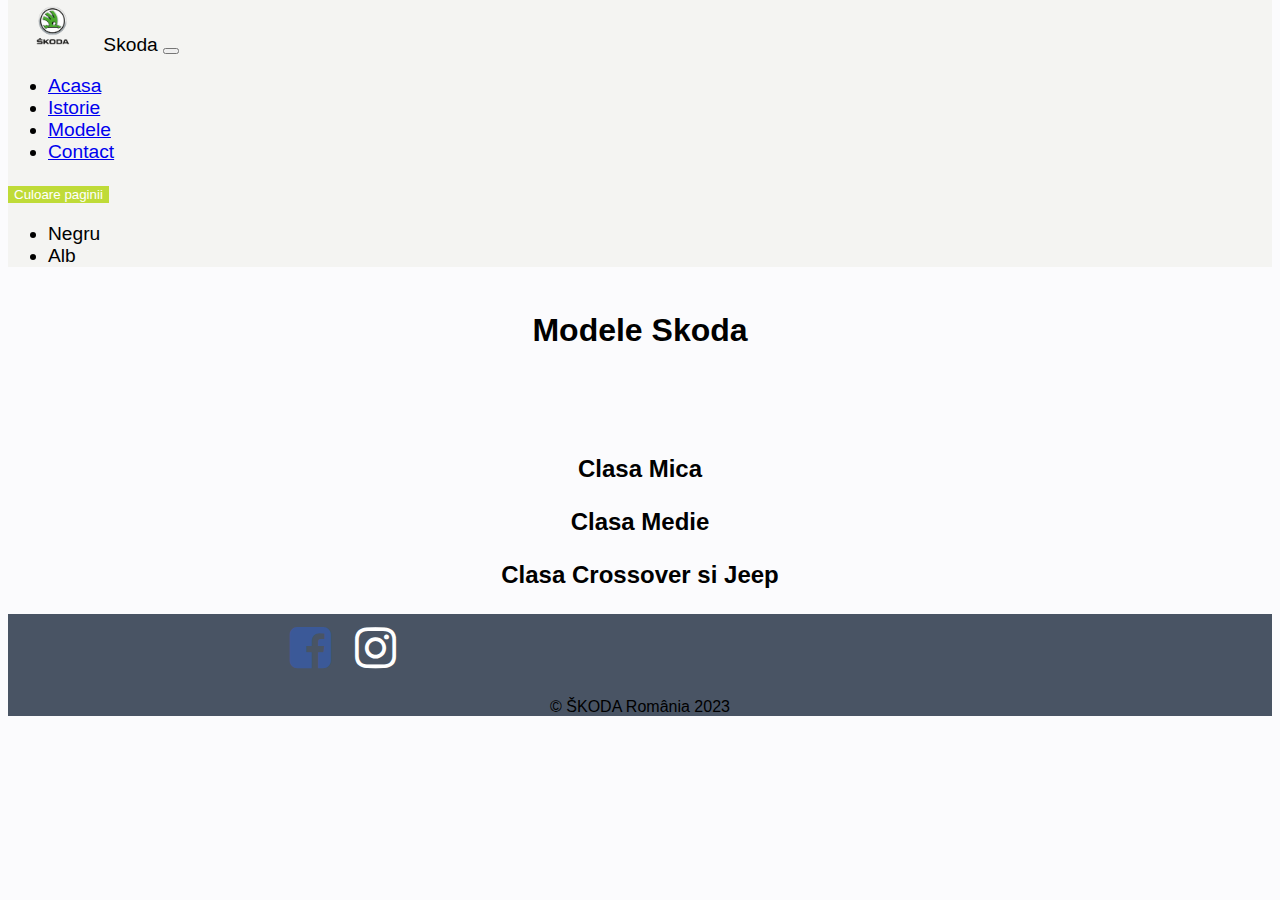
<file: modele.html>
<!DOCTYPE html>
<html lang="en">
  <head>
    <title>Modele</title>
    <meta charset="utf-8" />
    <meta name="viewport" content="width=device-width, initial-scale=1" />

    <link
      rel="stylesheet"
      href="https://cdnjs.cloudflare.com/ajax/libs/font-awesome/4.7.0/css/font-awesome.min.css"
    />
    <link
      href="https://cdn.jsdelivr.net/npm/bootstrap@5.3.0-alpha1/dist/css/bootstrap.min.css"
      rel="stylesheet"
      integrity="sha384-GLhlTQ8iRABdZLl6O3oVMWSktQOp6b7In1Zl3/Jr59b6EGGoI1aFkw7cmDA6j6gD"
      crossorigin="anonymous"
    />

    <link rel="stylesheet" href="./style/modele-style.css" id="modele-style" />
    <link rel="stylesheet" href="./style/style.css" id="style" />
  </head>
  <body>
    <!-- Navbar -->
    <nav class="navbar navbar-expand-lg bg-body-tertiary">
      <div class="container-fluid container-nvb">
        <a class="navbar-brand" href="https://www.skoda.ro/"
          ><img
            src="img/Skoda-Logo-PNG-Clipart.png"
            alt="logo-skoda"
            width="90"
        /></a>
        <a class="navbar-brand">Skoda</a>
        <button
          class="navbar-toggler"
          type="button"
          data-bs-toggle="collapse"
          data-bs-target="#navbarSupportedContent"
          aria-controls="navbarSupportedContent"
          aria-expanded="false"
          aria-label="Toggle navigation"
        >
          <span class="navbar-toggler-icon"></span>
        </button>
        <div class="collapse navbar-collapse" id="navbarSupportedContent">
          <ul class="navbar-nav me-auto mb-2 mb-lg-0">
            <li class="nav-item">
              <a class="nav-link" aria-current="page" href="index.html"
                >Acasa</a
              >
            </li>
            <li class="nav-item">
              <a class="nav-link" href="istorie.html">Istorie</a>
            </li>
            <li class="nav-item">
              <a class="nav-link active" href="modele.html">Modele</a>
            </li>

            <li class="nav-item">
              <a class="nav-link" href="contact.html">Contact</a>
            </li>
          </ul>
          <div class="btn-group">
            <button
              class="btn btn-secondary btn-sm dropdown-toggle btncolor"
              type="button"
              data-bs-toggle="dropdown"
              aria-expanded="false"
            >
              Culoare paginii
            </button>
            <ul class="dropdown-menu">
              <li><a class="dropdown-item coursor" id="darkmode">Negru</a></li>
              <li><a class="dropdown-item coursor" id="whitemode">Alb</a></li>
            </ul>
          </div>
        </div>
      </div>
    </nav>
    <div class="container-fluid cars-container">
      <div class="headmodels">
        <h1>Modele Skoda</h1>
        <div
          class="spinner-border"
          style="width: 4rem; height: 4rem"
          role="status"
        ></div>
      </div>
      <div class="smallclass">
        <h2>Clasa Mica</h2>
        <div class="cardssmall">
          <div id="mica" class="row justify-content-center"></div>
        </div>
      </div>
      <div class="middleclass">
        <h2>Clasa Medie</h2>
        <div class="cardmiddle">
          <div id="medie" class="row justify-content-center"></div>
        </div>
      </div>
      <div class="crossoverclass">
        <h2>Clasa Crossover si Jeep</h2>
        <div class="cardcross">
          <div id="mare" class="row justify-content-center"></div>
        </div>
      </div>
    </div>
    <!--Footer-->
    <footer class="footer footerstyle" id="footerStyle">
      <div class="container-fluid">
        <div class="row">
          <div class="col-sm-12 col-lg-3"></div>
          <div class="col-sm-12 col-lg-9 favicon">
            <a href="https://www.facebook.com/SKODA.ro">
              <i class="fa fa-facebook-square fa-3x" aria-hidden="true"></i
            ></a>
            <a href="https://www.instagram.com/skoda_romania/">
              <i class="fa fa-instagram fa-3x" aria-hidden="true"></i
            ></a>
          </div>
        </div>
        <p class="quote">&copy; ŠKODA România 2023</p>
      </div>
    </footer>
    <script
      src="https://cdn.jsdelivr.net/npm/bootstrap@5.3.0-alpha1/dist/js/bootstrap.bundle.min.js"
      integrity="sha384-w76AqPfDkMBDXo30jS1Sgez6pr3x5MlQ1ZAGC+nuZB+EYdgRZgiwxhTBTkF7CXvN"
      crossorigin="anonymous"
    ></script>
    <script src="./js/js-modele.js"></script>
  </body>
</html>
</file>
<file: style/home-style.css>
/* // Section 2 */
.textcircle {
  text-align: center;
  margin-top: 5%;
  display: block;
}

.sectionLight {
  background-color: #fbfbfd;
  padding: 2rem;
  padding-bottom: 10rem;
}

.carouseledit {
  margin: auto;
}
.imagecarousel {
  width: 700px;
  height: 450px;
}
/* Section 3 */
.philosofy {
  text-align: center;
  margin-bottom: 25px;
}
.paragraph {
  font-size: 1.3rem;
}
#learnMore {
  display: none;
}
.darkSection {
  background-color: #f2f2f2;
  padding: 2rem;
}

.coolStuffBtn {
  margin-top: 20px;
}

button.coolStuffBtn {
  background-color: rgb(191, 219, 56);
  color: #fff;
  margin: auto;
  display: block;
}

button.coolStuffBtn:hover {
  background-color: #fff;
  color: #000;
}
.btnLeanrMore {
  background-color: rgb(191, 219, 56);
  color: #fff;
  border: none;
  display:block;
  margin:auto;
  margin-bottom: 25px;
}
.btnLeanrMore:hover {
  background-color: #fff;
  color: #000;
}
.logohistory {
  display: block;
  margin: auto;
}
.prfmodal {
  text-align: center;
  font-size: 1.3rem;
}
@media only screen and (max-width: 680px) {
  .logohistory {
    max-width: 100%;
  }
  .imagecarousel {
  height: 230px;
}
    .btnLeanrMore {
    display: block;
    margin: auto;
  }
}
@media only screen and (max-width: 768px) {
  .sectionLight {
    margin-top: 0px;
  }
    .btnLearnMore {
    display: block;
    margin: auto;
        margin-bottom: 25px;
  }
}
</file>
<file: style/style.css>
body {
  font-family: "SF Pro Text", "SF Pro Icons", "Helvetica Neue", "Helvetica",
    "Arial", sans-serif;
}

/* Navbar */
.container-nvb {
  background-color: rgb(244, 244, 242);
}
.navbar {
  margin-top: -8px;
  font-size: 1.2rem;
  padding-bottom: inherit;
}
.navbar-brand {
  color: #000;
}
.btn-search {
  background-color: rgb(73, 84, 100);
  color: #fff;
}
.btn-search:hover {
  background-color: rgb(247, 237, 219);
  color: #000;
}
.nav-link:hover {
  background-color: rgb(187, 191, 202);
  border-radius: 5%;
}
.dropdown-item:hover {
  background-color: rgb(204, 214, 166);
}
.btncolor {
  background-color: rgb(191, 219, 56);
  border: none;
  color: #fff;
}
.btoncolor:hover {
  background-color: rgb(187, 191, 202);
}
.coursor {
  cursor: default;
}
.coursor:hover {
  background-color: rgb(187, 191, 202);
}
/* Footer */
.footerstyle {
  background-color: rgb(73, 84, 100);
}

.footerimg {
  padding: 15px;
  max-width: 15px;
}
footer {
  margin-bottom: -16px;
}
.fa {
  margin: 10px;
}
.fa-facebook-square {
  color: #3b5998;
}
.fa-google-plus-square {
  color: #c32f10;
}
.fa-instagram {
  color: #fff;
}
.quote {
  text-align: center;
}
.favicon {
  display: block;
  margin: auto;
  padding-left: 21.5%;
}
@media only screen and (max-width: 680px) {
  .imagecarousel {
    width: 500px;
    height: 250px;
  }
  .lgsec2navbar {
    display: block;
    margin: auto;
  }
  .favicon {
    display: block;
    padding-left: 37%;
  }
}
</file>
<file: style/contact-style.css>
/* Container */
.container-design {
  max-width: 85%;
  margin-top: 25px;
}
.contactimg {
  display: block;
  margin: auto;
  border-radius: 2%;
}
/* Contact section */
.contact-container {
  max-width: 760px;
  width: 100%;
  margin: auto;
}
.form {
  margin-top: 45px;
  margin-bottom: 45px;
}
.form-control {
  max-width: 800px;
  width: 100%;
  background-color: #fff;
  color: #292b2c;
  border-radius: 2px;
  border: 1px solid #ced4da;
  padding: 0.375rem 0.75rem;
  font-size: 1rem;
  line-height: 1.5;
  background-clip: padding-box;
  display: block;
}
.btncontact {
  max-width: 25%;
  display: block;
  margin: auto;
  background-color: rgb(191, 219, 56);
}
.checkbutton {
  text-align: center;
  margin-bottom: 50px;
}
/* Mobile */
@media only screen and (max-width: 680px) {
  .container-design {
    max-width: 100%;
    margin-top: 25px;
  }
  .btncontact {
    max-width: 45%;
  }
  .lgsec2navbar {
    display: block;
    margin: auto;
  }
}
</file>
<file: style/style-istorie.css>
/* Header */
header {
  display: flex;
  justify-content: center;
}

.headershot-wrapper {
  display: flex;
  flex-direction: column;
  text-align: center;
  padding: 6rem 0;
}

.headshoot {
  border-radius: 50%;
  max-width: 300px;
  width: 100%;
}

.services,
.contact-container {
  background-color: #f2f2f2;
  padding: 4rem 1rem;
}

.media-object {
  display: flex;
  align-items: center;
  padding: 4rem 1rem;
}
.icon-left,
.icon-right {
  flex: 1;
  display: flex;
  justify-content: center;
}

.icon {
  width: 90%;
}
.icon1 {
  margin-bottom: 10px;
}

.section-wrapper-right,
.section-wrapper-left {
  flex: 1;
}
.icon-left,
.section-wrapper-left {
  order: 1;
}

.icon-right,
.section-wrapper-right {
  order: 2;
}
.icon-2img {
  width: 80%;
}
.icon-img {
  width: 82%;
}
.section-wrapper {
  flex: 1;
}
.section-header {
  font-size: 24px;
  margin-top: 0;
  text-align: center;
}

.section-info {
  color: #646b90;
  font-size: 18px;
  text-align: center;
}
.section-infohide {
  color: #646b90;
  font-size: 18px;
}

.quote-btn-wrapper {
  display: flex;
  justify-content: center;
  margin-top: 3rem;
}
.btnLeanrMoreHystory {
  background-color: rgb(191, 219, 56);
  color: #fff;
  margin: auto;
  display: block;
}
.btnLeanrMoreHystory:hover {
  background-color: #fff;
  color: #000;
}
#learnMoreHistory {
  display: none;
}
/* Logo */
.section1-header {
  text-align: center;
  padding: 6rem 0 4rem;
}
.logo-wrapper {
  display: flex;
  flex-wrap: wrap;
  justify-content: space-around;
}

.logo-objects {
  max-width: 280px;
  margin: 1rem 50px;
  text-align: center;
}

.logo-box {
  width: 280px;
  height: 250px;
  transition: 0.2s ease-in-out;
}
.logo5 {
  max-width: 85%;
}

.logo-box:hover {
  cursor: pointer;
  transform: scale(1.02);
}
.logoimg {
  width: 280px;
  /* height: 250px; */
}
@media (max-width: 768px) {
  .media-object {
    display: flex;
    text-align: center;
    flex-direction: column;
  }
  .icon-right,
  .icon-left {
    order: 2;
  }
  .section-wrapper-left,
  .section-wrapper-right {
    order: 1;
    /* padding-top: 2rem;
    padding-bottom: 2rem; */
  }
}
@media (max-width: 599px) {
  .logo-wrapper {
    justify-content: center;
  }
}
</file>
<file: style/modele-style.css>
body {
  background-color: #fbfbfd;
}
.headmodels {
  text-align: center;
  margin-top: 45px;
}
.smallclass,
.middleclass,
.crossoverclass {
  text-align: center;
  margin-bottom: 25px;
}
.btn {
  background-color: rgb(191, 219, 56);
  border-style: none;
}
.btn:hover {
  background-color: rgb(187, 191, 202);
}
.carsImg {
  margin-top: 13px;
  height: 150px;
  border-radius: 5%;
}

/* Containers */
.cars-container {
  margin-bottom: 25px;
}
.card {
  margin-right: 20px;
  background-color: #f2f2f2;
}
.card-design {
  display: block;
  margin: 0 auto;
}
.text-center {
  margin-top: 25px;
}
@media only screen and (max-width: 680px) {
  .card {
    margin-bottom: 20px;
    margin-left: 15px;
  }
  .headmodels {
    text-align: center;
  }
}
</file>
